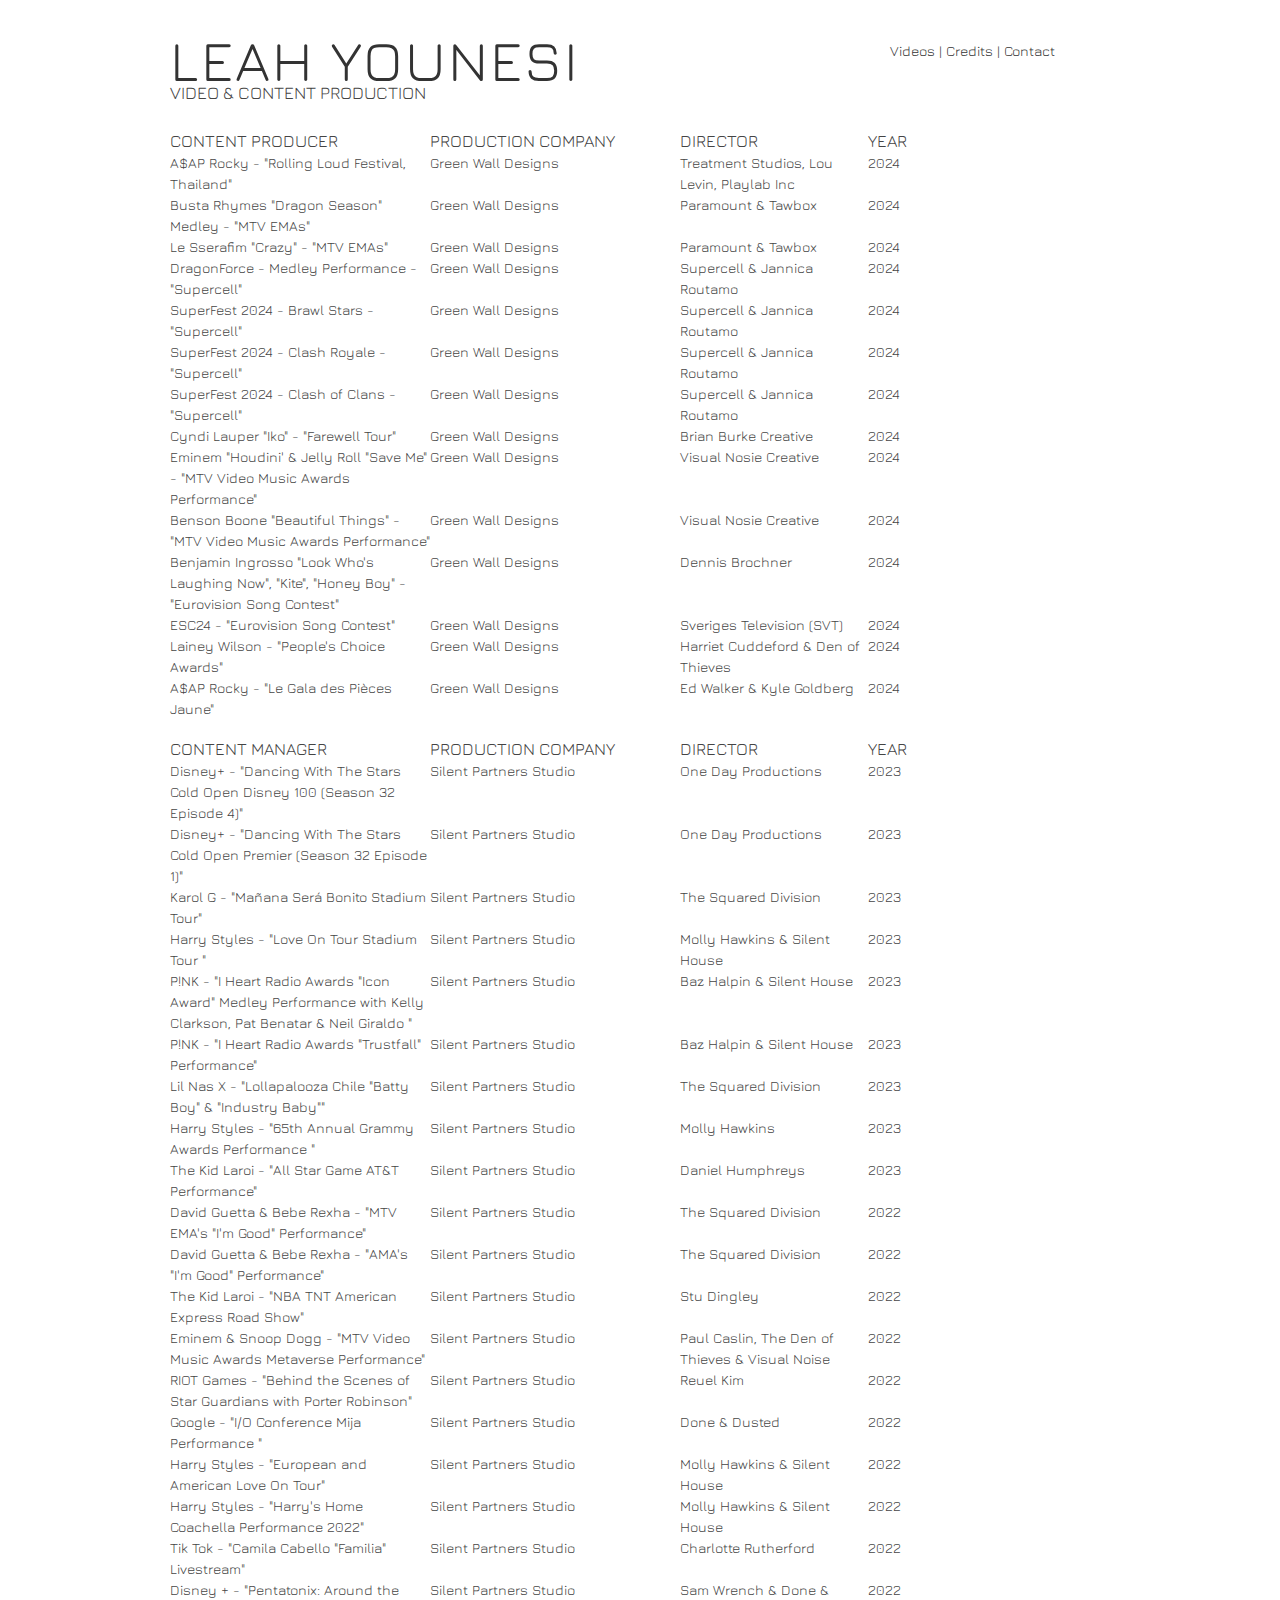
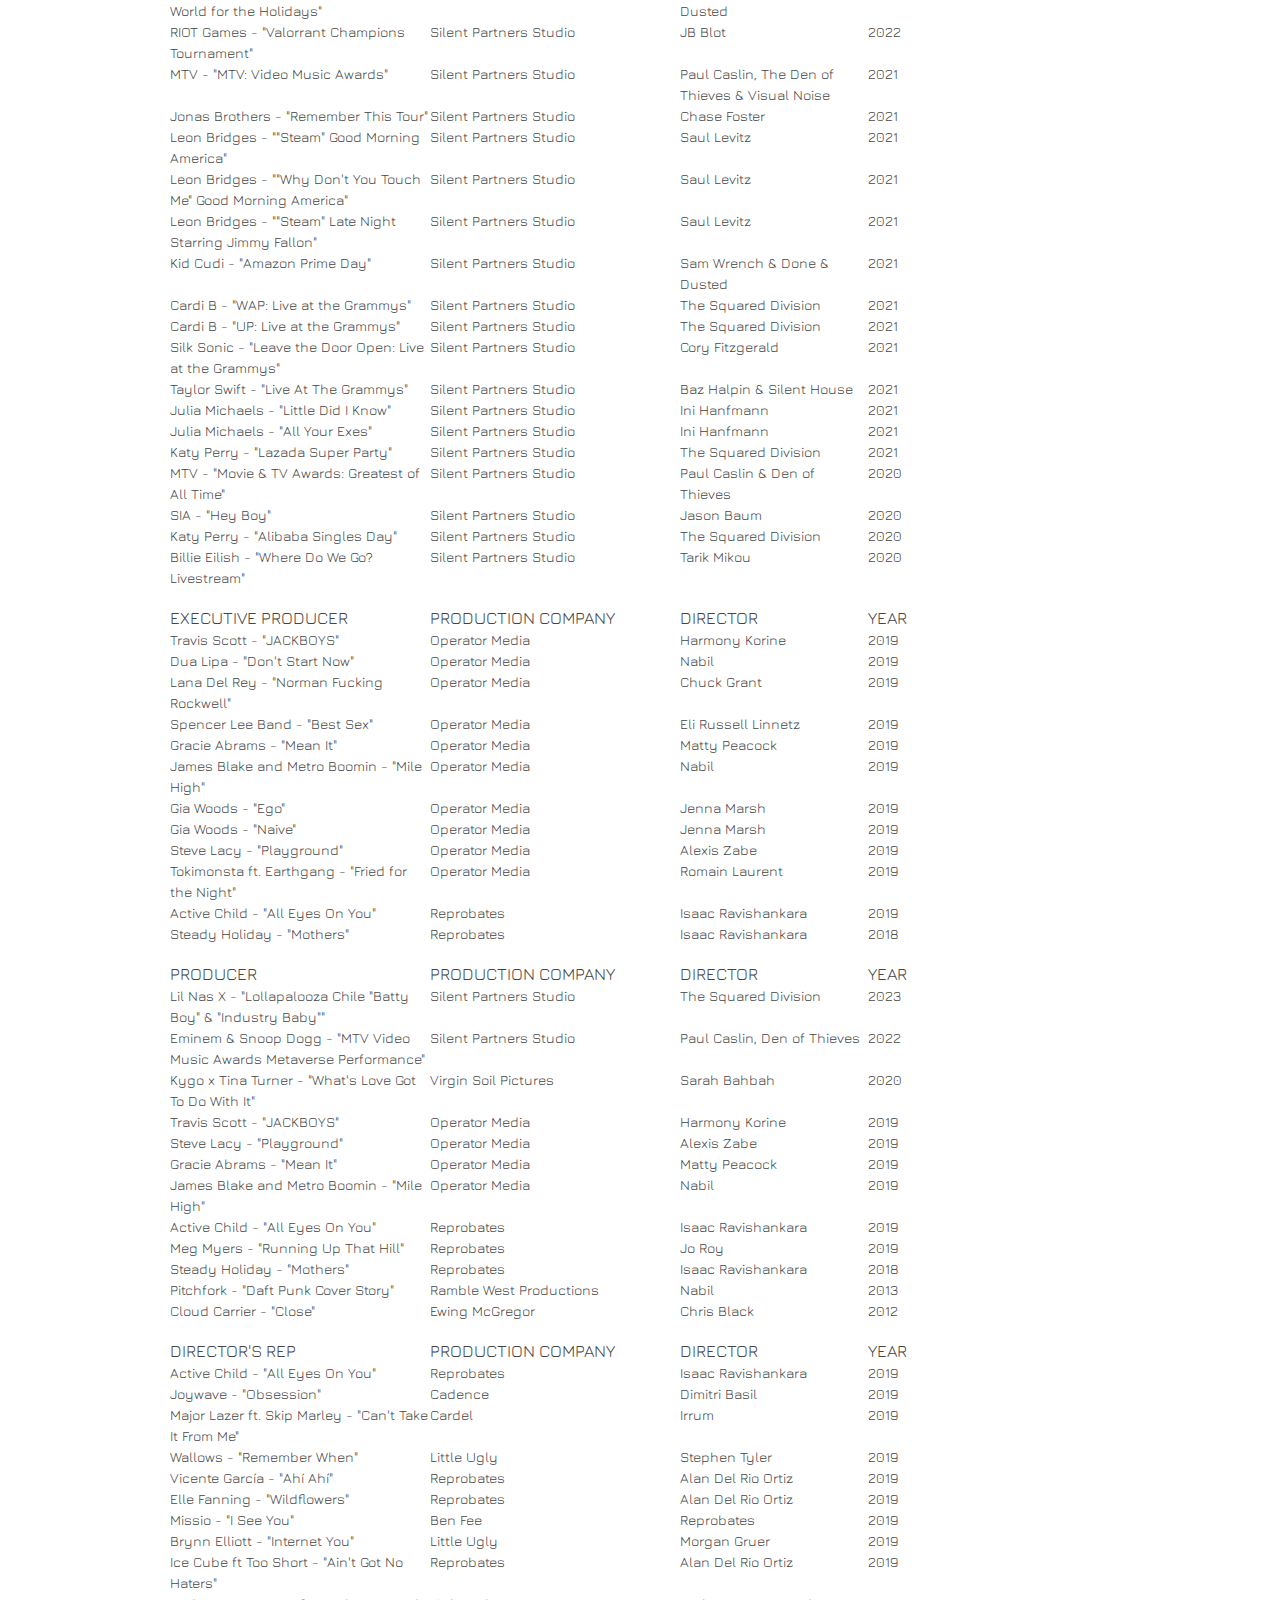
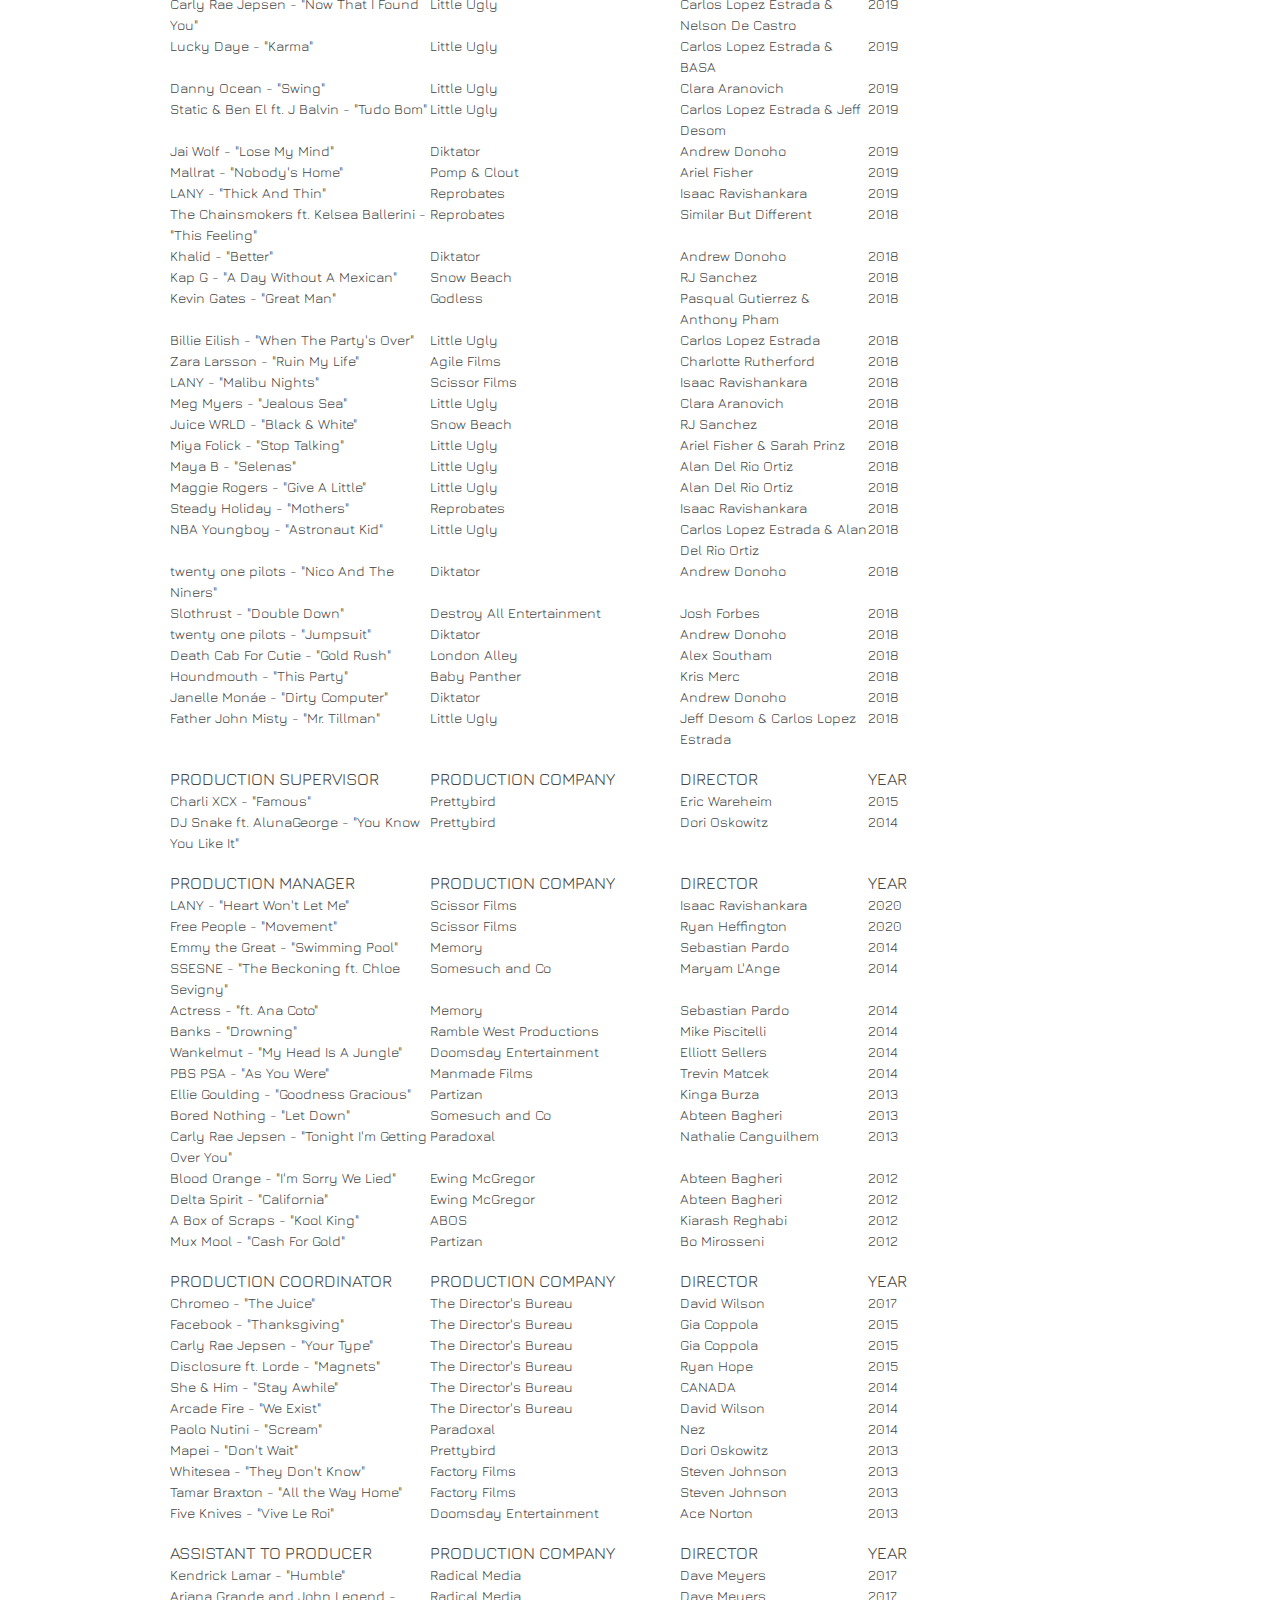
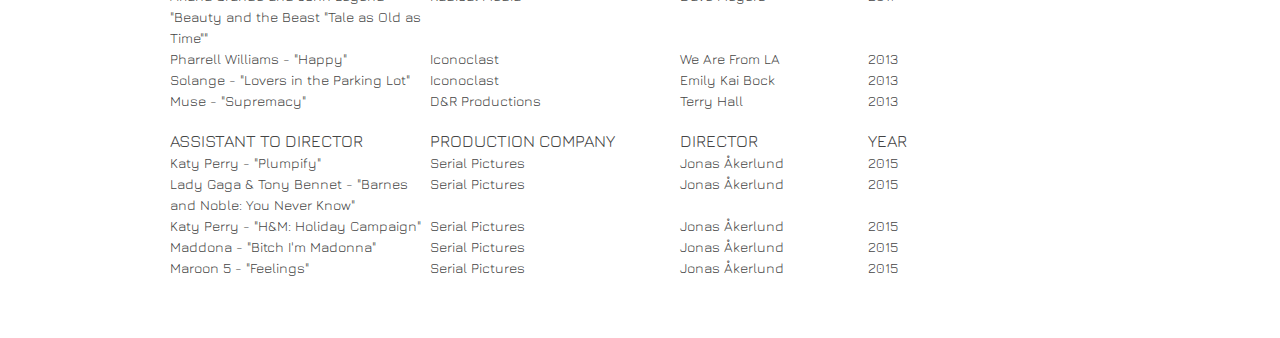
<file: credits.html>
<!DOCTYPE html>
	<!--[if lt IE 7 ]><html class="ie ie6" lang="en"> <![endif]-->
	<!--[if IE 7 ]><html class="ie ie7" lang="en"> <![endif]-->
	<!--[if IE 8 ]><html class="ie ie8" lang="en"> <![endif]-->
	<!--[if (gte IE 9)|!(IE)]><!--><html lang="en"> <!--<![endif]-->
	<head>

		<!-- Basic Page Needs
	  ================================================== -->
		<meta charset="utf-8">
		<title>Leah Younesi</title>
		<meta name="description" content="Leah Younesi">
		<meta name="author" content="Leah Younesi">

		<!-- Mobile Specific Metas
	  ================================================== -->
		<meta name="viewport" content="width=device-width, initial-scale=1, maximum-scale=1">

		
		<!-- CSS
	  ================================================== -->
		<link rel="stylesheet" href="stylesheets/base.css">
		<link rel="stylesheet" href="stylesheets/skeleton.css">
		<link rel="stylesheet" href="stylesheets/layout.css">

	   

		<!--[if lt IE 9]>
			<script src="https://html5shim.googlecode.com/svn/trunk/html5.js"></script>
		<![endif]-->

		<!-- Favicons
		================================================== -->
		<link rel="shortcut icon" href="images/favicon.ico">
		<link rel="LSYicon" href="images/LSYicon.png">
		<link rel="LSYicon" sizes="72x72" href="images/LSYicon-72x72.png">
		<link rel="LSYicon" sizes="114x114" href="images/LSYicon-114x114.png">

		<!-- JS Libraries
		================================================== -->
		<script src="https://ajax.googleapis.com/ajax/libs/jquery/2.1.3/jquery.min.js"></script>

		<script>
			(function(i,s,o,g,r,a,m){i['GoogleAnalyticsObject']=r;i[r]=i[r]||function(){
			(i[r].q=i[r].q||[]).push(arguments)},i[r].l=1*new Date();a=s.createElement(o),
			m=s.getElementsByTagName(o)[0];a.async=1;a.src=g;m.parentNode.insertBefore(a,m)
			})(window,document,'script','//www.google-analytics.com/analytics.js','ga');

			ga('create', 'UA-41634489-2', 'leahyounesi.com');
			ga('send', 'pageview');

		</script>
	</head>
	<body>



		<!-- Primary Page Layout
		================================================== -->
    <style>
        table {
            font-family: "Jura", sans-serif;
        }
        table th {
            text-align: left;
            font-weight: 400;
            font-size: 17px;
            text-transform: uppercase;
        }
        table td:nth-child(1) {
            width: 260px;
        }
        table td:nth-child(2) {
            width: 250px;
        }
        table td:nth-child(3) {
            width: 188px;
        }
        table td:nth-child(4) {
            width: 188px;
        }
    </style>

	<div class="container page_credits">
		<div class="sixteen columns row heading">
				<div class="eleven columns alpha" >
					<p id="name"><a href="index.html">Leah Younesi</a></p>
					<p class="titles">Video & Content Production</p>
				</div>
				<div id="menu-navigation" class="four columns omega offset-by-one">
					<p><a href="index.html">Videos</a> | <a href="credits.html">Credits</a> | <a href="contact.html">Contact</a></p>
				</div>
		</div>
		<div class="row">
            <div class="one-third columns row" id="credits_tables"></div>
		</div><!-- row -->
	</div><!-- container -->

	<!-- JS
	================================================== -->
	<script type="text/javascript" src="./javascripts/leahCredits_v2.1.js?version=20250114"></script>

	<!-- End Document
	================================================== -->
	</body>
</html>
</file>
<file: stylesheets/base.css>
/*
* Skeleton V1.1
* Copyright 2011, Dave Gamache
* www.getskeleton.com
* Free to use under the MIT license.
* https://www.opensource.org/licenses/mit-license.php
* 8/17/2011
*/


/* Table of Content
==================================================
	#Reset & Basics
	#Basic Styles
	#Site Styles
	#Typography
	#Links
	#Lists
	#Images
	#Buttons
	#Tabs
	#Forms
	#Misc */


/* #Reset & Basics (Inspired by E. Meyers)
================================================== */

@import url(https://fonts.googleapis.com/css?family=Jura:400,500,600);


	html, body, div, span, applet, object, iframe, h1, h2, h3, h4, h5, h6, p, blockquote, pre, a, abbr, acronym, address, big, cite, code, del, dfn, em, img, ins, kbd, q, s, samp, small, strike, strong, sub, sup, tt, var, b, u, i, center, dl, dt, dd, ol, ul, li, fieldset, form, label, legend, table, caption, tbody, tfoot, thead, tr, th, td, article, aside, canvas, details, embed, figure, figcaption, footer, header, hgroup, menu, nav, output, ruby, section, summary, time, mark, audio, video {
		margin: 0;
		padding: 0;
		border: 0;
		font-size: 100%;
		font: inherit;
		vertical-align: baseline; }
	article, aside, details, figcaption, figure, footer, header, hgroup, menu, nav, section {
		display: block; }
	body {
		line-height: 1; }
	ol, ul {
		list-style: none; }
	blockquote, q {
		quotes: none; }
	blockquote:before, blockquote:after,
	q:before, q:after {
		content: '';
		content: none; }
	table {
		border-collapse: collapse;
		border-spacing: 0; 
		}
		
		td p{
		margin: 0 0 0 0;
		}

/* #Basic Styles
================================================== */
	body {
		background: #fff;
		font: 14px/21px "HelveticaNeue", "Helvetica Neue", Helvetica, Arial, sans-serif;
		color: #444;
		-webkit-font-smoothing: antialiased; /* Fix for webkit rendering */
		-webkit-text-size-adjust: 100%;
 }


/* #Typography
================================================== */

	h1 {
		color: #181818;
		font-family: "Jura",sans-serif;
		font-weight: normal; 
		text-transform: uppercase;}

	h2, h3, h4, h5, h6 {
		color: #181818;
		font-family: 'Jura',sans-serif;
		font-weight: normal; 
		text-transform: uppercase;}
	h1 a, h2 a, h3 a, h4 a, h5 a, h6 a { font-weight: inherit;}
	h1 { font-size: 46px; line-height: 50px; margin-bottom: 14px;}
	h2 { font-size: 35px; line-height: 40px; margin-bottom: 10px; }
	h3 { font-size: 28px; line-height: 34px; margin-bottom: 8px; }
	h4 { font-size: 21px; line-height: 30px; margin-bottom: 4px; }
	h5 { font-size: 17px; line-height: 24px; }
	h6 { font-size: 14px; line-height: 21px; }
	.subheader { color: #777; }

	p { margin: 0 0 20px 0; font-family: 'Jura', sans-serif;}
	p img { margin: 0; }
	p.lead { font-size: 21px; line-height: 27px; color: #777;  }

	em { font-style: italic; }
	strong { font-weight: bold; color: #333; }
	small { font-size: 80%; }

/*	Blockquotes  */
	blockquote, blockquote p { font-size: 17px; line-height: 24px; color: #777; font-style: italic; }
	blockquote { margin: 0 0 20px; padding: 9px 20px 0 19px; border-left: 1px solid #ddd; }
	blockquote cite { display: block; font-size: 12px; color: #555; }
	blockquote cite:before { content: "\2014 \0020"; }
	blockquote cite a, blockquote cite a:visited, blockquote cite a:visited { color: #555; }

	hr { border: solid #ddd; border-width: 1px 0 0; clear: both; margin: 10px 0 30px; height: 0; }


/* #Links
================================================== */
	a, a:visited { color: #333; text-decoration: none; outline: 0; }
	a:hover, a:focus { color: #000; text-decoration: underline;}
	p a, p a:visited { line-height: inherit; }


/* #Lists
================================================== */
	ul, ol { margin-bottom: 20px; }
	ul { list-style: none outside; }
	ol { list-style: decimal; }
	ol, ul.square, ul.circle, ul.disc { margin-left: 30px; }
	ul.square { list-style: square outside; }
	ul.circle { list-style: circle outside; }
	ul.disc { list-style: disc outside; }
	ul ul, ul ol,
	ol ol, ol ul { margin: 4px 0 5px 30px; font-size: 90%;  }
	ul ul li, ul ol li,
	ol ol li, ol ul li { margin-bottom: 6px; }
	li { line-height: 18px; margin-bottom: 12px; }
	ul.large li { line-height: 21px; }
	li p { line-height: 21px; }

/* #Images
================================================== */

	img.scale-with-grid {
		max-width: 100%;
		height: auto; }


/* #Buttons
================================================== */

	.button,
	button,
	input[type="submit"],
	input[type="reset"],
	input[type="button"] {
		background: #eee; /* Old browsers */
		background: #eee -moz-linear-gradient(top, rgba(255,255,255,.2) 0%, rgba(0,0,0,.2) 100%); /* FF3.6+ */
		background: #eee -webkit-gradient(linear, left top, left bottom, color-stop(0%,rgba(255,255,255,.2)), color-stop(100%,rgba(0,0,0,.2))); /* Chrome,Safari4+ */
		background: #eee -webkit-linear-gradient(top, rgba(255,255,255,.2) 0%,rgba(0,0,0,.2) 100%); /* Chrome10+,Safari5.1+ */
		background: #eee -o-linear-gradient(top, rgba(255,255,255,.2) 0%,rgba(0,0,0,.2) 100%); /* Opera11.10+ */
		background: #eee -ms-linear-gradient(top, rgba(255,255,255,.2) 0%,rgba(0,0,0,.2) 100%); /* IE10+ */
		background: #eee linear-gradient(top, rgba(255,255,255,.2) 0%,rgba(0,0,0,.2) 100%); /* W3C */
	  border: 1px solid #aaa;
	  border-top: 1px solid #ccc;
	  border-left: 1px solid #ccc;
	  -moz-border-radius: 3px;
	  -webkit-border-radius: 3px;
	  border-radius: 3px;
	  color: #444;
	  display: inline-block;
	  font-size: 11px;
	  font-weight: bold;
	  text-decoration: none;
	  text-shadow: 0 1px rgba(255, 255, 255, .75);
	  cursor: pointer;
	  margin-bottom: 20px;
	  line-height: normal;
	  padding: 8px 10px;
	  font-family: "HelveticaNeue", "Helvetica Neue", Helvetica, Arial, sans-serif; }

	.button:hover,
	button:hover,
	input[type="submit"]:hover,
	input[type="reset"]:hover,
	input[type="button"]:hover {
		color: #222;
		background: #ddd; /* Old browsers */
		background: #ddd -moz-linear-gradient(top, rgba(255,255,255,.3) 0%, rgba(0,0,0,.3) 100%); /* FF3.6+ */
		background: #ddd -webkit-gradient(linear, left top, left bottom, color-stop(0%,rgba(255,255,255,.3)), color-stop(100%,rgba(0,0,0,.3))); /* Chrome,Safari4+ */
		background: #ddd -webkit-linear-gradient(top, rgba(255,255,255,.3) 0%,rgba(0,0,0,.3) 100%); /* Chrome10+,Safari5.1+ */
		background: #ddd -o-linear-gradient(top, rgba(255,255,255,.3) 0%,rgba(0,0,0,.3) 100%); /* Opera11.10+ */
		background: #ddd -ms-linear-gradient(top, rgba(255,255,255,.3) 0%,rgba(0,0,0,.3) 100%); /* IE10+ */
		background: #ddd linear-gradient(top, rgba(255,255,255,.3) 0%,rgba(0,0,0,.3) 100%); /* W3C */
	  border: 1px solid #888;
	  border-top: 1px solid #aaa;
	  border-left: 1px solid #aaa; }

	.button:active,
	button:active,
	input[type="submit"]:active,
	input[type="reset"]:active,
	input[type="button"]:active {
		border: 1px solid #666;
		background: #ccc; /* Old browsers */
		background: #ccc -moz-linear-gradient(top, rgba(255,255,255,.35) 0%, rgba(10,10,10,.4) 100%); /* FF3.6+ */
		background: #ccc -webkit-gradient(linear, left top, left bottom, color-stop(0%,rgba(255,255,255,.35)), color-stop(100%,rgba(10,10,10,.4))); /* Chrome,Safari4+ */
		background: #ccc -webkit-linear-gradient(top, rgba(255,255,255,.35) 0%,rgba(10,10,10,.4) 100%); /* Chrome10+,Safari5.1+ */
		background: #ccc -o-linear-gradient(top, rgba(255,255,255,.35) 0%,rgba(10,10,10,.4) 100%); /* Opera11.10+ */
		background: #ccc -ms-linear-gradient(top, rgba(255,255,255,.35) 0%,rgba(10,10,10,.4) 100%); /* IE10+ */
		background: #ccc linear-gradient(top, rgba(255,255,255,.35) 0%,rgba(10,10,10,.4) 100%); /* W3C */ }

	.button.full-width,
	button.full-width,
	input[type="submit"].full-width,
	input[type="reset"].full-width,
	input[type="button"].full-width {
		width: 100%;
		padding-left: 0 !important;
		padding-right: 0 !important;
		text-align: center; }

	/* Fix for odd Mozilla border & padding issues */
	button::-moz-focus-inner,
	input::-moz-focus-inner {
    border: 0;
    padding: 0;
	}


/* #Tabs (activate in tabs.js)
================================================== */
	ul.tabs {
		display: block;
		margin: 0 0 20px 0;
		padding: 0;
		border-bottom: solid 1px #ddd; }
	ul.tabs li {
		display: block;
		width: auto;
		height: 30px;
		padding: 0;
		float: left;
		margin-bottom: 0; }
	ul.tabs li a {
		display: block;
		text-decoration: none;
		width: auto;
		height: 29px;
		padding: 0px 20px;
		line-height: 30px;
		border: solid 1px #ddd;
		border-width: 1px 1px 0 0;
		margin: 0;
		background: #f5f5f5;
		font-size: 13px; }
	ul.tabs li a.active {
		background: #fff;
		height: 30px;
		position: relative;
		top: -4px;
		padding-top: 4px;
		border-left-width: 1px;
		margin: 0 0 0 -1px;
		color: #111;
		-moz-border-radius-topleft: 2px;
		-webkit-border-top-left-radius: 2px;
		border-top-left-radius: 2px;
		-moz-border-radius-topright: 2px;
		-webkit-border-top-right-radius: 2px;
		border-top-right-radius: 2px; }
	ul.tabs li:first-child a.active {
		margin-left: 0; }
	ul.tabs li:first-child a {
		border-width: 1px 1px 0 1px;
		-moz-border-radius-topleft: 2px;
		-webkit-border-top-left-radius: 2px;
		border-top-left-radius: 2px; }
	ul.tabs li:last-child a {
		-moz-border-radius-topright: 2px;
		-webkit-border-top-right-radius: 2px;
		border-top-right-radius: 2px; }

	ul.tabs-content { margin: 0; display: block; }
	ul.tabs-content > li { display:none; }
	ul.tabs-content > li.active { display: block; }

	/* Clearfixing tabs for beautiful stacking */
	ul.tabs:before,
	ul.tabs:after {
	  content: '\0020';
	  display: block;
	  overflow: hidden;
	  visibility: hidden;
	  width: 0;
	  height: 0; }
	ul.tabs:after {
	  clear: both; }
	ul.tabs {
	  zoom: 1; }


/* #Forms
================================================== */

	form {
		margin-bottom: 20px; }
	fieldset {
		margin-bottom: 20px; }
	input[type="text"],
	input[type="password"],
	input[type="email"],
	textarea,
	select {
		border: 1px solid #ccc;
		padding: 6px 4px;
		outline: none;
		-moz-border-radius: 2px;
		-webkit-border-radius: 2px;
		border-radius: 2px;
		font: 13px "HelveticaNeue", "Helvetica Neue", Helvetica, Arial, sans-serif;
		color: #777;
		margin: 0;
		width: 210px;
		max-width: 100%;
		display: block;
		margin-bottom: 20px;
		background: #fff; }
	select {
		padding: 0; }
	input[type="text"]:focus,
	input[type="password"]:focus,
	input[type="email"]:focus,
	textarea:focus {
		border: 1px solid #aaa;
 		color: #444;
 		-moz-box-shadow: 0 0 3px rgba(0,0,0,.2);
		-webkit-box-shadow: 0 0 3px rgba(0,0,0,.2);
		box-shadow:  0 0 3px rgba(0,0,0,.2); }
	textarea {
		min-height: 60px; }
	label,
	legend {
		display: block;
		font-weight: bold;
		font-size: 13px;  }
	select {
		width: 220px; }
	input[type="checkbox"] {
		display: inline; }
	label span,
	legend span {
		font-weight: normal;
		font-size: 13px;
		color: #444; }

/* #Misc
================================================== */
	.remove-bottom { margin-bottom: 0 !important; }
	.half-bottom { margin-bottom: 10px !important; }
	.add-bottom { margin-bottom: 20px !important; }
.heading { margin-top: 40px;}
#name {
	margin: 0 auto;
	font-family: 'Jura', sans-serif;
	text-transform: uppercase;
	font-size: 57px;
	letter-spacing: 2px;
	line-height: 40px;
	}
	
#name a:hover {
	text-decoration: none;
	}

.titles {
	font-family: 'Jura', sans-serif;
	text-transform: uppercase;
	font-size: 1.25em;
	position: relative;
	top: 12px;
	margin-top: -10px;
	}
	
#menu-navigation {}

.video {
	overflow: hidden;
}

.video div {
	width: 300px;
	height: 188px;
}

.video img {
	max-height: 188px;
	min-height: 188px;
	min-width: 300px;
}

.video img:hover { box-shadow: 3px 3px 5px #888888; }

.page_credits{}
.page_credits table {}
.page_credits table thead{}
.page_credits table thead td{}
.page_credits table thead td:nth-child(1){ width: 260px; }
.page_credits table thead td:nth-child(2){ width: 250px; }
.page_credits table thead td:nth-child(3){ width: 188px; }
.page_credits table thead td:nth-child(3){ width: 100px; }

div#projectContent p:first-child {
	margin-bottom: 0px;
}
</file>
<file: stylesheets/skeleton.css>
/*
* Skeleton V1.1
* Copyright 2011, Dave Gamache
* www.getskeleton.com
* Free to use under the MIT license.
* http://www.opensource.org/licenses/mit-license.php
* 8/17/2011
*/


/* Table of Contents
==================================================
    #Base 960 Grid
    #Tablet (Portrait)
    #Mobile (Portrait)
    #Mobile (Landscape)
    #Clearing */



/* #Base 960 Grid
================================================== */

    .container                                  { position: relative; width: 960px; margin: 0 auto; padding: 0; }
    .container .column,
    .container .columns                         { float: left; display: inline; margin-left: 10px; margin-right: 10px; }
    .row                                        { margin-bottom: 20px; }

    /* Nested Column Classes */
    .column.alpha, .columns.alpha               { margin-left: 0; }
    .column.omega, .columns.omega               { margin-right: 0; }

    /* Base Grid */
    .container .one.column,
    .container .one.columns                     { width: 40px;  }
    .container .two.columns                     { width: 100px; }
    .container .three.columns                   { width: 160px; }
    .container .four.columns                    { width: 220px; }
    .container .five.columns                    { width: 280px; }
    .container .six.columns                     { width: 340px; }
    .container .seven.columns                   { width: 400px; }
    .container .eight.columns                   { width: 460px; }
    .container .nine.columns                    { width: 520px; }
    .container .ten.columns                     { width: 580px; }
    .container .eleven.columns                  { width: 640px; }
    .container .twelve.columns                  { width: 700px; }
    .container .thirteen.columns                { width: 760px; }
    .container .fourteen.columns                { width: 820px; }
    .container .fifteen.columns                 { width: 880px; }
    .container .sixteen.columns                 { width: 940px; }

    .container .one-third.column                { width: 300px; }
    .container .two-thirds.column               { width: 620px; }

    /* Offsets */
    .container .offset-by-one                   { padding-left: 60px;  }
    .container .offset-by-two                   { padding-left: 120px; }
    .container .offset-by-three                 { padding-left: 180px; }
    .container .offset-by-four                  { padding-left: 240px; }
    .container .offset-by-five                  { padding-left: 300px; }
    .container .offset-by-six                   { padding-left: 360px; }
    .container .offset-by-seven                 { padding-left: 420px; }
    .container .offset-by-eight                 { padding-left: 480px; }
    .container .offset-by-nine                  { padding-left: 540px; }
    .container .offset-by-ten                   { padding-left: 600px; }
    .container .offset-by-eleven                { padding-left: 660px; }
    .container .offset-by-twelve                { padding-left: 720px; }
    .container .offset-by-thirteen              { padding-left: 780px; }
    .container .offset-by-fourteen              { padding-left: 840px; }
    .container .offset-by-fifteen               { padding-left: 900px; }



/* #Tablet (Portrait)
================================================== */

    /* Note: Design for a width of 768px */

    @media only screen and (min-width: 768px) and (max-width: 959px) {
        .container                                  { width: 768px; }
        .container .column,
        .container .columns                         { margin-left: 10px; margin-right: 10px;  }
        .column.alpha, .columns.alpha               { margin-left: 0; margin-right: 10px; }
        .column.omega, .columns.omega               { margin-right: 0; margin-left: 10px; }
        .alpha.omega                                { margin-left: 0; margin-right: 0; }

        .container .one.column,
        .container .one.columns                     { width: 28px; }
        .container .two.columns                     { width: 76px; }
        .container .three.columns                   { width: 124px; }
        .container .four.columns                    { width: 172px; }
        .container .five.columns                    { width: 220px; }
        .container .six.columns                     { width: 268px; }
        .container .seven.columns                   { width: 316px; }
        .container .eight.columns                   { width: 364px; }
        .container .nine.columns                    { width: 412px; }
        .container .ten.columns                     { width: 460px; }
        .container .eleven.columns                  { width: 508px; }
        .container .twelve.columns                  { width: 556px; }
        .container .thirteen.columns                { width: 604px; }
        .container .fourteen.columns                { width: 652px; }
        .container .fifteen.columns                 { width: 700px; }
        .container .sixteen.columns                 { width: 748px; }

        .container .one-third.column                { width: 236px; }
        .container .two-thirds.column               { width: 492px; }

        /* Offsets */
        .container .offset-by-one                   { padding-left: 48px; }
        .container .offset-by-two                   { padding-left: 96px; }
        .container .offset-by-three                 { padding-left: 144px; }
        .container .offset-by-four                  { padding-left: 192px; }
        .container .offset-by-five                  { padding-left: 240px; }
        .container .offset-by-six                   { padding-left: 288px; }
        .container .offset-by-seven                 { padding-left: 336px; }
        .container .offset-by-eight                 { padding-left: 384px; }
        .container .offset-by-nine                  { padding-left: 432px; }
        .container .offset-by-ten                   { padding-left: 480px; }
        .container .offset-by-eleven                { padding-left: 528px; }
        .container .offset-by-twelve                { padding-left: 576px; }
        .container .offset-by-thirteen              { padding-left: 624px; }
        .container .offset-by-fourteen              { padding-left: 672px; }
        .container .offset-by-fifteen               { padding-left: 720px; }
    }


/*  #Mobile (Portrait)
================================================== */

    /* Note: Design for a width of 320px */

    @media only screen and (max-width: 767px) {
        .container { width: 300px; }
        .container .columns,
        .container .column { margin: 0; }

        .container .one.column,
        .container .one.columns,
        .container .two.columns,
        .container .three.columns,
        .container .four.columns,
        .container .five.columns,
        .container .six.columns,
        .container .seven.columns,
        .container .eight.columns,
        .container .nine.columns,
        .container .ten.columns,
        .container .eleven.columns,
        .container .twelve.columns,
        .container .thirteen.columns,
        .container .fourteen.columns,
        .container .fifteen.columns,
        .container .sixteen.columns,
        .container .one-third.column,
        .container .two-thirds.column  { width: 300px; }

        /* Offsets */
        .container .offset-by-one,
        .container .offset-by-two,
        .container .offset-by-three,
        .container .offset-by-four,
        .container .offset-by-five,
        .container .offset-by-six,
        .container .offset-by-seven,
        .container .offset-by-eight,
        .container .offset-by-nine,
        .container .offset-by-ten,
        .container .offset-by-eleven,
        .container .offset-by-twelve,
        .container .offset-by-thirteen,
        .container .offset-by-fourteen,
        .container .offset-by-fifteen { padding-left: 0; }

    }


/* #Mobile (Landscape)
================================================== */

    /* Note: Design for a width of 480px */

    @media only screen and (min-width: 480px) and (max-width: 767px) {
        .container { width: 420px; }
        .container .columns,
        .container .column { margin: 0; }

        .container .one.column,
        .container .one.columns,
        .container .two.columns,
        .container .three.columns,
        .container .four.columns,
        .container .five.columns,
        .container .six.columns,
        .container .seven.columns,
        .container .eight.columns,
        .container .nine.columns,
        .container .ten.columns,
        .container .eleven.columns,
        .container .twelve.columns,
        .container .thirteen.columns,
        .container .fourteen.columns,
        .container .fifteen.columns,
        .container .sixteen.columns,
        .container .one-third.column,
        .container .two-thirds.column { width: 420px; }
    }


/* #Clearing
================================================== */

    /* Self Clearing Goodness */
    .container:after { content: "\0020"; display: block; height: 0; clear: both; visibility: hidden; }

    /* Use clearfix class on parent to clear nested columns,
    or wrap each row of columns in a <div class="row"> */
    .clearfix:before,
    .clearfix:after,
    .row:before,
    .row:after {
      content: '\0020';
      display: block;
      overflow: hidden;
      visibility: hidden;
      width: 0;
      height: 0; }
    .row:after,
    .clearfix:after {
      clear: both; }
    .row,
    .clearfix {
      zoom: 1; }

    /* You can also use a <br class="clear" /> to clear columns */
    .clear {
      clear: both;
      display: block;
      overflow: hidden;
      visibility: hidden;
      width: 0;
      height: 0;
    }
</file>
<file: stylesheets/layout.css>
/*
* Skeleton V1.1
* Copyright 2011, Dave Gamache
* www.getskeleton.com
* Free to use under the MIT license.
* http://www.opensource.org/licenses/mit-license.php
* 8/17/2011
*/

/* Table of Content
==================================================
	#Site Styles
	#Page Styles
	#Media Queries
	#Font-Face */

/* #Site Styles
================================================== */

/* #Page Styles
================================================== */

/* #Media Queries
================================================== */

	/* Smaller than standard 960 (devices and browsers) */
	@media only screen and (max-width: 959px) {}

	/* Tablet Portrait size to standard 960 (devices and browsers) */
	@media only screen and (min-width: 768px) and (max-width: 959px) {}

	/* All Mobile Sizes (devices and browser) */
	@media only screen and (max-width: 767px) {}

	/* Mobile Landscape Size to Tablet Portrait (devices and browsers) */
	@media only screen and (min-width: 480px) and (max-width: 767px) {}

	/* Mobile Portrait Size to Mobile Landscape Size (devices and browsers) */
	@media only screen and (max-width: 479px) {}


/* #Font-Face
================================================== */
/* 	This is the proper syntax for an @font-face file
		Just create a "fonts" folder at the root,
		copy your FontName into code below and remove
		comment brackets */

/*	@font-face {
	    font-family: 'FontName';
	    src: url('../fonts/FontName.eot');
	    src: url('../fonts/FontName.eot?iefix') format('eot'),
	         url('../fonts/FontName.woff') format('woff'),
	         url('../fonts/FontName.ttf') format('truetype'),
	         url('../fonts/FontName.svg#webfontZam02nTh') format('svg');
	    font-weight: normal;
	    font-style: normal; }
*/
</file>
